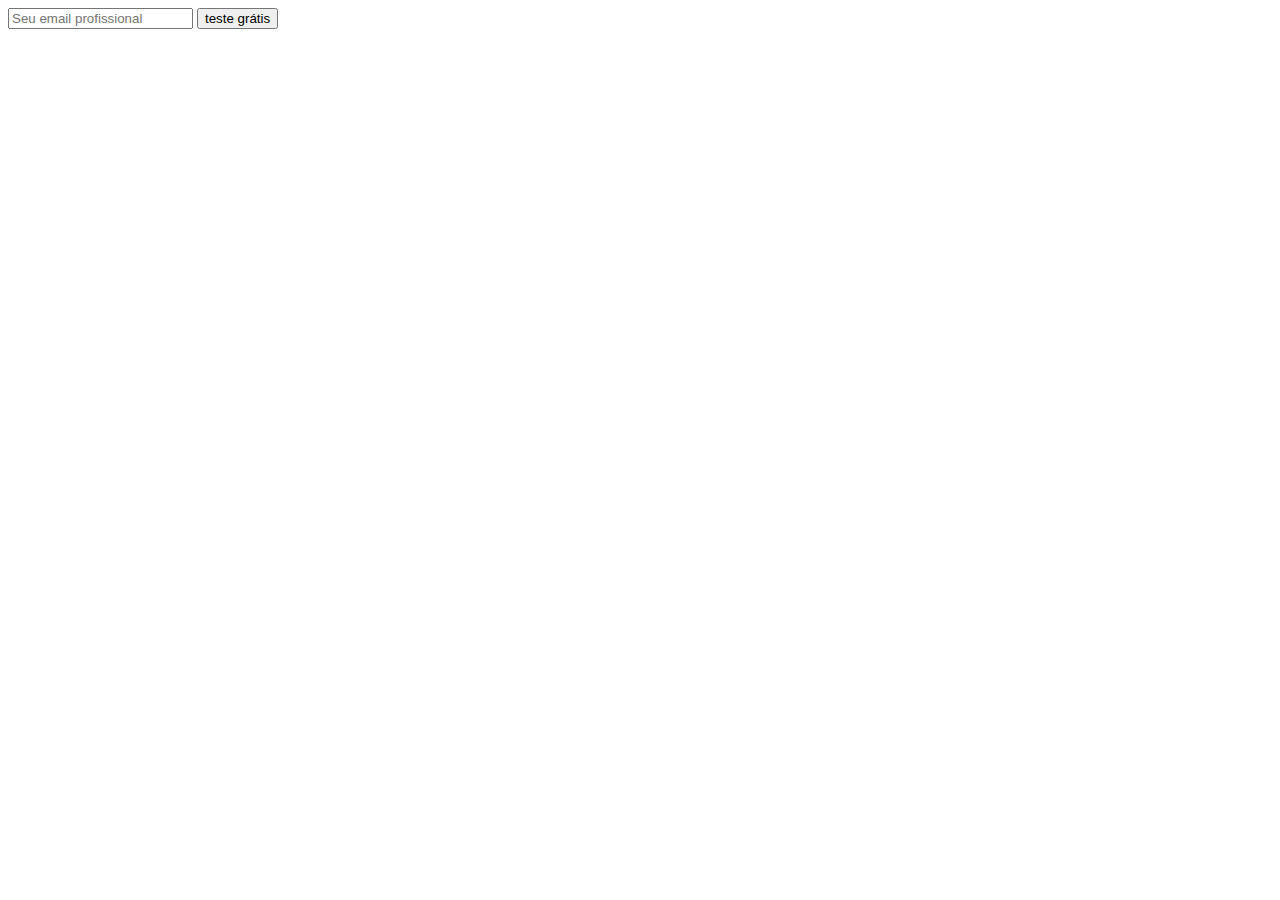
<file: events.html>
<!DOCTYPE html>
<html lang="en">

<head>
  <meta charset="UTF-8">
  <meta name="viewport" content="width=device-width, initial-scale=1.0">
  <title>Document</title>
  <!-- <script
  src="https://code.jquery.com/jquery-1.12.4.min.js"
  integrity="sha256-ZosEbRLbNQzLpnKIkEdrPv7lOy9C27hHQ+Xp8a4MxAQ="
  crossorigin="anonymous"></script> -->
</head>

<body>
  <form id="form-jumpstep-signup" method="POST"
    action="https://app.rdstation.com.br/signup?trial_origin=fb-conversion-api-blk">
    <input type="email" name="email" placeholder="Seu email profissional" required>
    <input type="submit" value="teste grátis">
    <input type="hidden" name="_ga" value="">
    <input type="hidden" name="trial_origin" value="fb-conversion-api-blk">
    <input type="hidden" name="fbp" value="teste-de-valor-fbp-1234">
    <input type="hidden" name="fbc" value="teste-de-valor-fbc-1234">
    <input type="hidden" name="c_utmz"
      value="00000000.0000000000.00.00.utmcsr=direct|utmccn=(not set)|utmcmd=(not set)|utmcct=(not set)|utmctr=(not set)">
  </form>

  <script>
    function _getCookie(e) { var o = new RegExp("\\b" + (e || void 0) + "=(.*?)($|;\\s)", "g").exec(decodeURIComponent(document.cookie)); return o ? o[1] : "" }
    // function asyncSendConversion(t){if(t.checkValidity()){var e=Object.fromEntries(new FormData(t)),n=Object.assign({token_rdstation:"4ac98d510af23fd1b39770575544b8e0",identificador:"capturing-fb-cookies-blk",useragent:navigator.userAgent,fbp:_getCookie("_fbp"),fbc:_getCookie("_fbc")},e);asyncFireRequest({url:"https://www.rdstation.com.br/api/1.3/conversions",method:"POST",data:n,callback:function(){t.submit()}})}}
    // function asyncFireRequest(t){var e=new window.XMLHttpRequest;e.open("POST",t.url,!0),e.setRequestHeader("Content-Type","application/json"),e.withCredentials=!0,e.onload=function(){this.readyState===XMLHttpRequest.DONE&&200===this.status?t.callback.call(this,e.response):t.callback.call(this)},e.onerror=function(){t.callback.call(this)},e.send(JSON.stringify(t.data))}
    function asyncSendConversion(form) {
      if (!form.checkValidity()) {
        return;
      }
      var dataFromEntries = Object.fromEntries(new FormData(form));
      var data = Object.assign({
        token_rdstation: '4ac98d510af23fd1b39770575544b8e0',
        identificador: 'capturing-fb-cookies-blk',
        useragent: navigator.userAgent,
        fbp: _getCookie('_fbp'),
        fbc: _getCookie('_fbc')
      }, dataFromEntries);

      asyncFireRequest({
        url: 'https://www.rdstation.com.br/api/1.3/conversions',
        method: 'POST',
        data: data,
        callback: function () {
          form.submit();
        }
      })
    }

    function asyncFireRequest(options) {
      var xhr = new window.XMLHttpRequest();

      xhr.open('POST', options.url, true);
      xhr.setRequestHeader('Content-Type', 'application/json');
      xhr.withCredentials = true;

      xhr.onload = function onload() {
        if (
          this.readyState === XMLHttpRequest.DONE &&
          this.status === 200
        ) {
          options.callback.call(this, xhr.response);
        } else {
          options.callback.call(this);
        }
      }

      xhr.onerror = function onerror() {
        options.callback.call(this);
      }

      xhr.send(JSON.stringify(options.data));
    }

    function __eachBeaconListening(el) {
      el.addEventListener('submit', function (e) {
        e.preventDefault();
        asyncSendConversion(e.target);
      });
    }

    document
      .querySelectorAll('#form-jumpstep-signup')
      .forEach(__eachBeaconListening)
  </script>
</body>

</html>
</file>
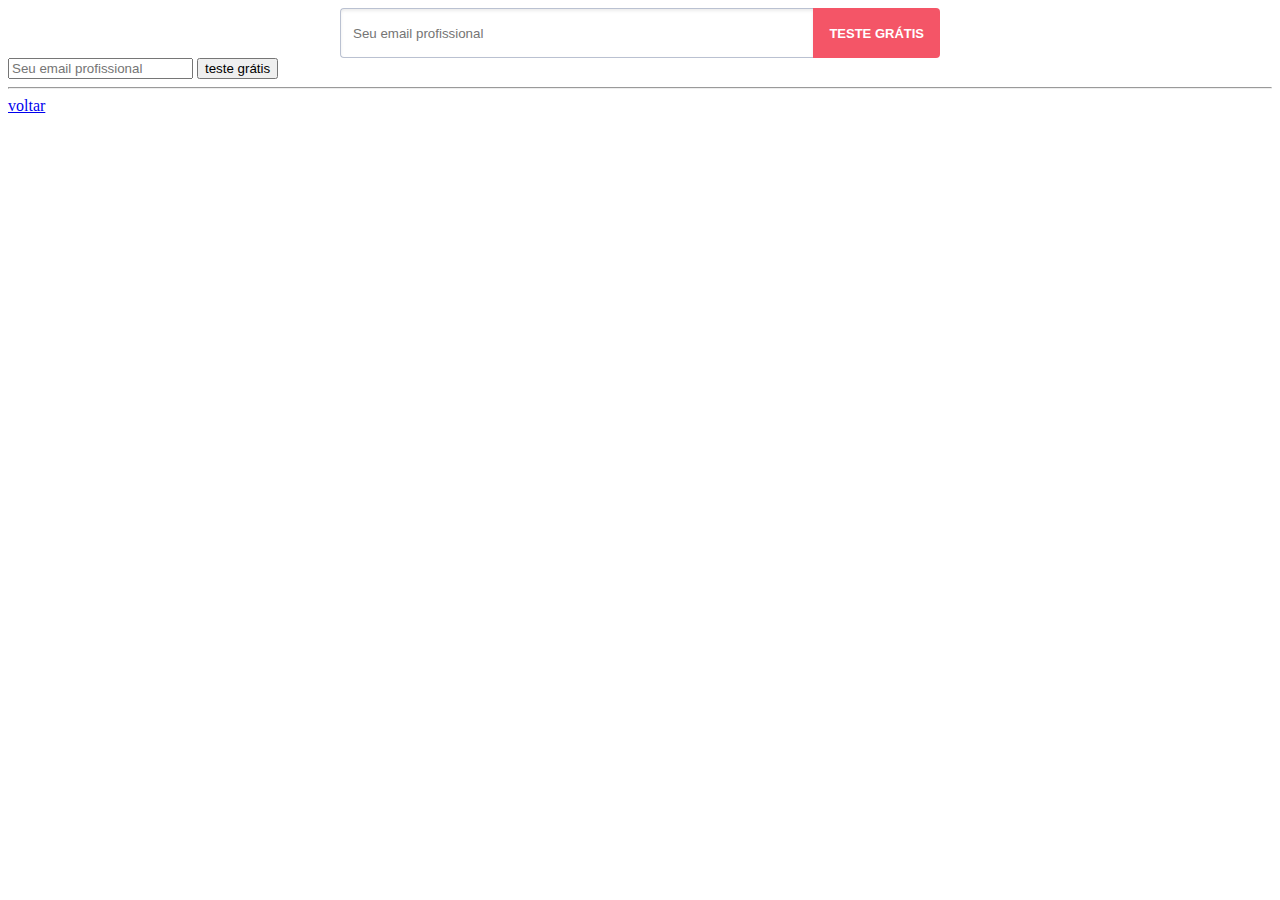
<file: form.html>
<!DOCTYPE html>
<html lang="en">

<head>
    <meta charset="UTF-8">
    <meta name="viewport" content="width=device-width, initial-scale=1.0">
    <title>Document</title>
    	<!-- Google Tag Manager -->
<script>(function(w,d,s,l,i){w[l]=w[l]||[];w[l].push({'gtm.start':
	new Date().getTime(),event:'gtm.js'});var f=d.getElementsByTagName(s)[0],
	j=d.createElement(s),dl=l!='dataLayer'?'&l='+l:'';j.async=true;j.src=
	'https://www.googletagmanager.com/gtm.js?id='+i+dl;f.parentNode.insertBefore(j,f);
	})(window,document,'script','dataLayer','GTM-PJ5JLV9');</script>
	<!-- End Google Tag Manager -->
</head>

<body>
    <style>
        #form-jumpstep-signup {
            display: flex;
            flex-wrap: nowrap;
            width: 100%;
            max-width: 600px;
            margin: 0 auto;
        }

        #form-jumpstep-signup [type="email"] {
            font-family: 'Open Sans', Arial, Helvetica, sans-serif;
            width: calc(100% - 130px);
            display: block;
            height: 40px;
            border: 0;
            border-radius: 4px 0 0 4px;
            padding: 4px 12px;
            border: 1px solid #BAC1D1;
            border-right: 0;
            box-shadow: inset 0 2px 3px rgba(64, 64, 64, 0.1);
            color: #404040;
        }

        #form-jumpstep-signup *:focus,
        #form-jumpstep-signup *:active {
            outline: none;
        }

        #form-jumpstep-signup [type="submit"] {
            font-family: 'Open Sans', Arial, Helvetica, sans-serif;
            text-transform: uppercase;
            background-color: #F45567;
            border: 0;
            color: #fff;
            padding: 0px 16px;
            border-radius: 0 4px 4px 0;
            font-weight: 700;
            cursor: pointer;
            font-size: 13px;
            width: 130px;
            -webkit-appearance: none;

        }
    </style>
    <form id="form-jumpstep-signup" method="POST" action="https://app.rdstation.com.br/signup?trial_origin=fb-conversion-api-blk" onsubmit="fireConversion()">
        <input type="email" name="email" placeholder="Seu email profissional" required>
        <input type="submit" value="teste grátis">
        <input type="hidden" name="_ga" value="">
        <input type="hidden" name="trial_origin" value="fb-conversion-api-blk">
        <input type="hidden" name="fbp" value="teste-de-valor-fbp-1">
        <input type="hidden" name="fbc" value="teste-de-valor-fbc-1">
        <input type="hidden" name="trial_origin" value="fb-conversion-api-blk">
        <input type="hidden" name="c_utmz"
            value="00000000.0000000000.00.00.utmcsr=direct|utmccn=(not set)|utmcmd=(not set)|utmcct=(not set)|utmctr=(not set)">
    </form>

    <form id="conversion-form" action="https://www.rdstation.com.br/api/1.2/conversions" data-typed-fields="" data-lang="pt-BR">
        <input type="hidden" value="" name="traffic_value">
        <input type="hidden" name="token_rdstation" value="4ac98d510af23fd1b39770575544b8e0">
        <input type="hidden" name="identificador" value="read-only-developer-test">
        <input type="hidden" name="c_utmz"
            value="00000000.0000000000.00.00.utmcsr=direct|utmccn=(not set)|utmcmd=(not set)|utmcct=(not set)|utmctr=(not set)">
        <input type="hidden" name="traffic_source" value="">
        <input type="hidden" name="redirect_to" value="https://stoic-keller-edb2f4.netlify.app/form.html?success=true">
        <input type="hidden" name="privacy_data[browser]" id="privacy_data_browser">
        <input type="hidden" name="fbp" value="teste-de-valor-fbp-3">
        <input type="hidden" name="fbc" value="teste-de-valor-fbc-3">
        <input type="email" name="email" placeholder="Seu email profissional" required>
        <input type="submit" value="teste grátis">
    </form>
    <hr>
    <a href="events.html">voltar</a>
    <script>
        if (!(typeof UniversalUtmTracker == 'function')) {
            var elUTM = document.createElement('script');
            elUTM.src = 'https://d390qphybw14q2.cloudfront.net/UniversalUtmTracker/UniversalUtmTracker.min.js?v=2.0';
            document.head.appendChild(elUTM);
            elUTM.addEventListener('load', function () {
                startJumpStep()
            });
        } else {
            startJumpStep();
        }
        function fireConversion(e) {
            window.dataLayer.push({ 'event': 'conversao' });
        }
        function getUrlParameter(param) {
            const queryString = window.location.search;
            const urlParams = new URLSearchParams(queryString);
            return urlParams.get(param) || '';
        }
        function startJumpStep() {
            document.querySelector('#form-jumpstep-signup [name="_ga"]').value = getUrlParameter('_ga');
            var utm = new UniversalUtmTracker();
            utm.then(function (utmObject) {
                document.querySelector('[name="c_utmz"]').value = utmObject.getUtmz();
                const url = new URL(document.querySelector('#form-jumpstep-signup').action);
                url.searchParams.set("utm_source", utmObject.utm.source);
                url.searchParams.set("utm_medium", utmObject.utm.medium);
                url.searchParams.set("utm_campaign", utmObject.utm.campaign);
                url.searchParams.set("utm_content", utmObject.utm.content);
                url.searchParams.set("utm_term", utmObject.utm.term);
                document.querySelector('#form-jumpstep-signup').action = url.href
            });
        }

        document
                .querySelectorAll('input[name^=fb]')
                .forEach(function (element) {
                    element.value += (new Date()).toJSON();
                })
    </script>
</body>

</html>
</file>
